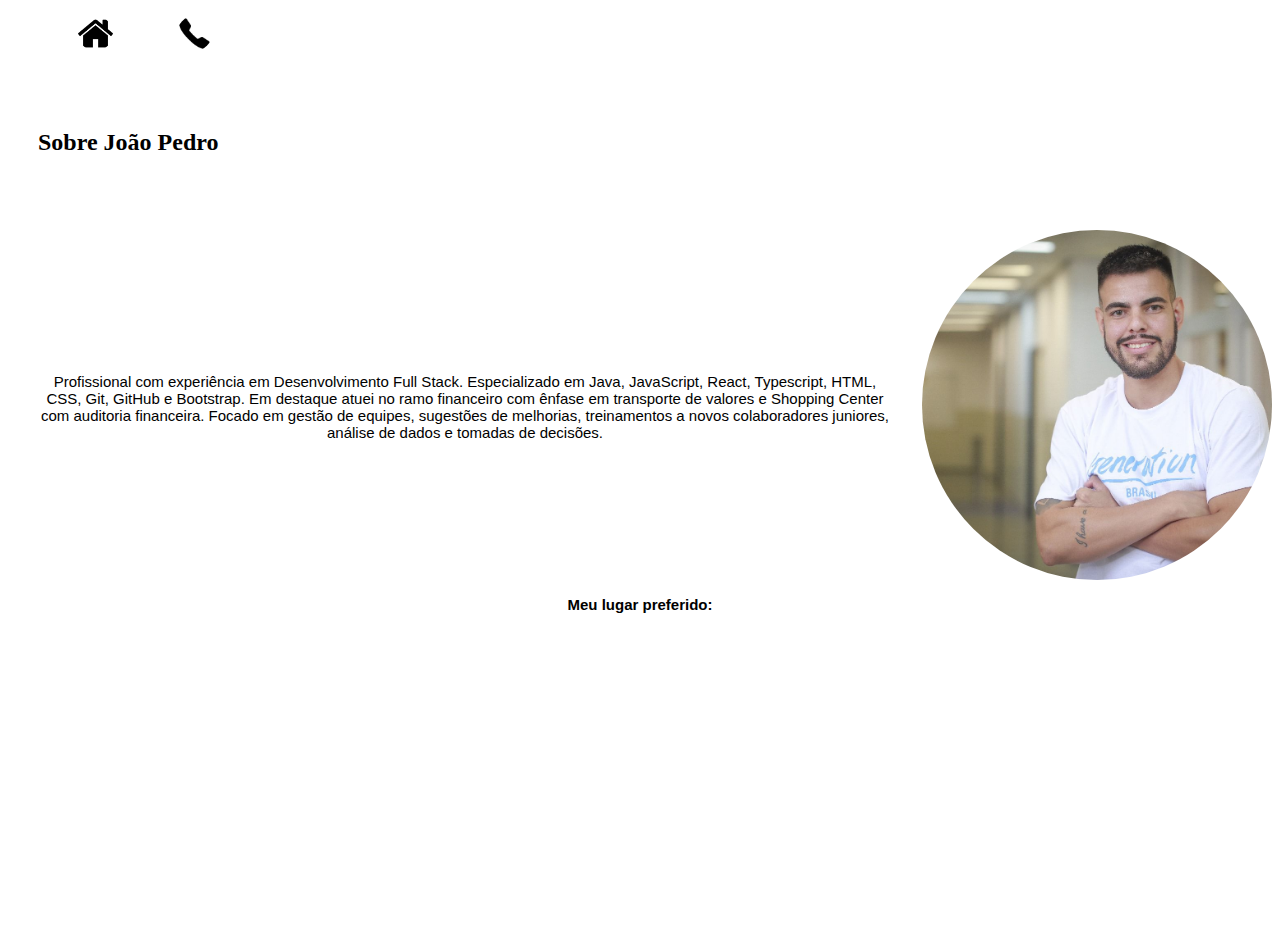
<file: index.html>
<!DOCTYPE html>
<html lang="pt-br">

<head>
    <meta charset="UTF-8">
    <meta name="viewport" content="width=device-width, initial-scale=1.0">
    <link rel="stylesheet" href="style.css">
    <title>Meu Perfil - João Pedro</title>

</head>

<body>
    <div>
        <ul id="menu">
        <li>
            <a href="index.html">
            <img src="assets/img/home.png" alt="" class="icones">
            </a>
        </li>
        <li>
            <a href="contato.html">
            <img src="assets/img/icons8-telephone-50.png" alt="" class="icones">
            </a>
        </li>
        </ul>
    </div>

    <h2 class="p-30">
        <p style=" color: black;;">Sobre João Pedro</p>
    </h2>
    
    <div class="container">
        <div class="p-30">
        <p class="corTexto">
            Profissional com experiência em Desenvolvimento Full Stack. Especializado em Java, JavaScript, React,
            Typescript, HTML, CSS, Git, GitHub e Bootstrap. Em destaque atuei no ramo financeiro com ênfase em
            transporte de
            valores e Shopping Center com auditoria financeira. Focado em gestão de equipes, sugestões de melhorias,
            treinamentos a novos colaboradores juniores, análise de dados e tomadas de decisões.
        </p>
        </div>
        <div>
            <a href="https://www.linkedin.com/in/joaopguima/" target="_blank">
                <img src="assets/img/jpnagen.jpeg" alt="Foto do criador deste conteúdo" class="imagem-circular">
            </a>
        </div>
    </div>

    <h2 class="corTexto">Meu lugar preferido: </h2>

    <div class="container">
        <iframe width="560" height="315" src="https://www.youtube.com/embed/y4bP5JrWqCc?si=GGzS9mq2AoGkMVFI"
            title="YouTube video player" frameborder="0"
            allow="accelerometer; autoplay; clipboard-write; encrypted-media; gyroscope; picture-in-picture; web-share"
            referrerpolicy="strict-origin-when-cross-origin" allowfullscreen></iframe>
    </div>

    <script src="assets/script/script.js"></script>
</body>

</html>
</file>
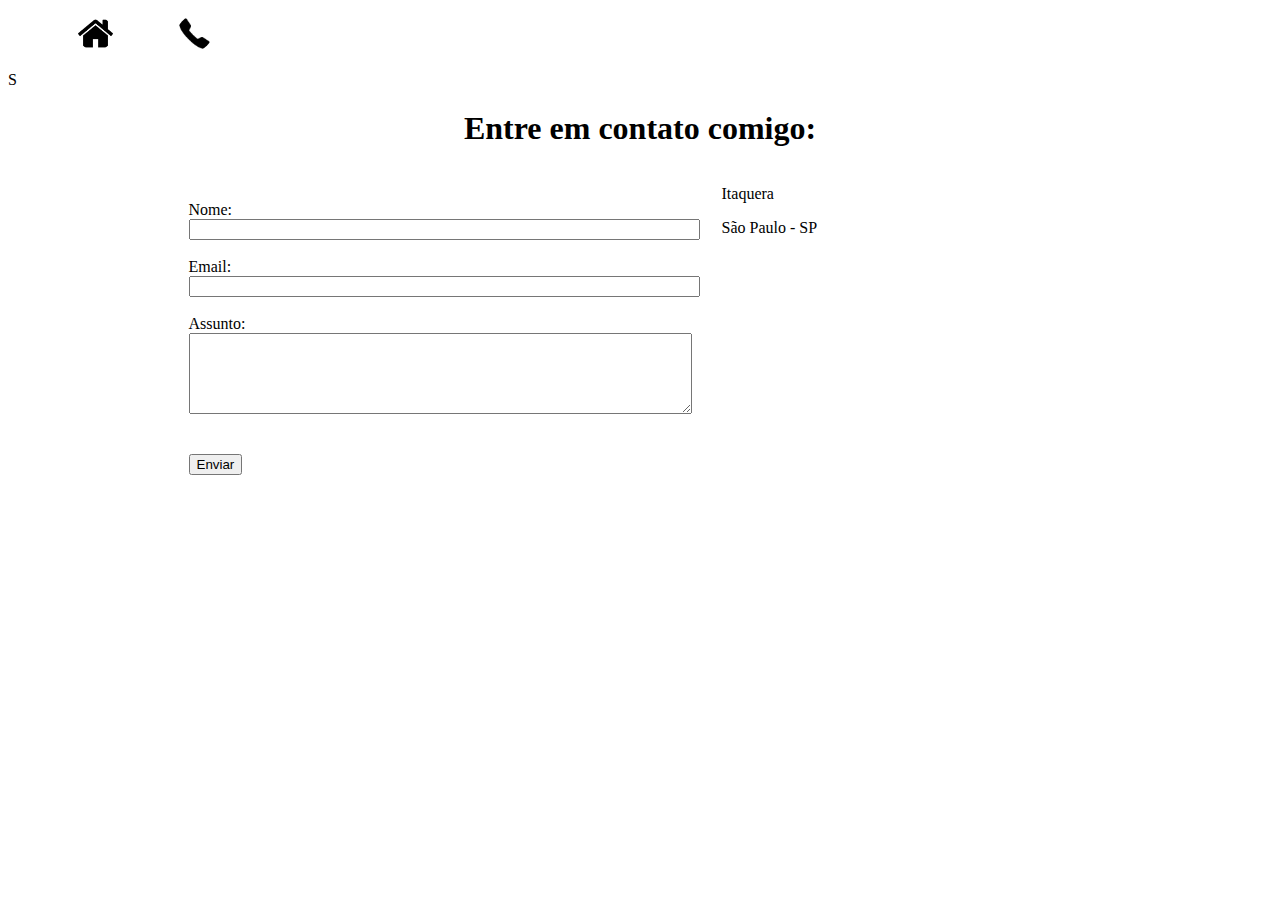
<file: contato.html>
<!DOCTYPE html>
<html lang="en">

<head>
    <meta charset="UTF-8">
    <meta name="viewport" content="width=device-width, initial-scale=1.0">
    <link rel="stylesheet" href="style.css">
    <title>Entre em contato</title>
</head>

<body>
    <div>
        <ul id="menu">
            <li>
                <a href="index.html">
                    <img src="assets/img/home.png" alt="" class="icones">
                </a>
            </li>
            <li>
                <a href="contato.html">
                    <img src="assets/img/icons8-telephone-50.png" alt="" class="icones">
                </a>
            </li>
        </ul>S
    </div>
    <h1 class="center">
        Entre em contato comigo:
    </h1>
    <form>
        <div class="container">
            <div class="p-30">
                <form action="">
                    <label for="nome">Nome:</label><br>
                    <input type="text" id="nome" onkeyup="validaNome()">
                    <div id="txtNome"></div>
                    <br>
                    <label for="email">Email:</label><br>
                    <input type="email" id="email" onkeyup="validaEmail()">
                    <div id="txtEmail"></div>
                    <br>
                    <label for="assunto">Assunto:</label><br>
                    <textarea name="assunto" id="assunto" cols="60" rows="5" onkeyup="validaAssunto()"></textarea>
                    <div id="txtAssunto"></div>
                    <br>
                    <br>
                    <div>
                        <button onclick="enviar()">Enviar</button>
                    </div>
            </div>
            <div>
    </form>

    <p>Itaquera</p>
    <p>São Paulo - SP</p>

    <iframe
        src="https://www.google.com/maps/embed?pb=!1m18!1m12!1m3!1d3657.731016306769!2d-46.473644922259226!3d-23.54217506089225!2m3!1f0!2f0!3f0!3m2!1i1024!2i768!4f13.1!3m3!1m2!1s0x94ce66dbb0e79fcb%3A0xfeb932f5fbd4a42a!2sCorinthians%20-%20Itaquera!5e0!3m2!1spt-BR!2sbr!4v1722015816457!5m2!1spt-BR!2sbr"
        width="400" height="250" style="border:0;" allowfullscreen="" aria-hidden="false" tabindex="0"
        onmousemove="mapaZoom()" onmouseout="mapaNormal()" id="mapa"></iframe>
    </div>
    </div>

    <script src="assets/script/script.js"></script>
</body>

</html>
</file>
<file: style.css>
body, html {
    background-color: #ffffff;
    background-size: cover; /* Ajusta a imagem para cobrir toda a área */
    background-position: center; /* Centraliza a imagem */
    background-repeat: no-repeat; /* Evita que a imagem se repita */  
    
}

.container {
    display: flex;
    flex-flow: row;
    justify-content: center;
    align-items: center;
}

.corTexto {
    text-align: center;
    color: black;
    font-size: 15px;
    font-family: Verdana, Geneva, Tahoma, sans-serif
    
}

.imagem-circular {
    width: 350px; /* Ajuste o tamanho conforme necessário */
    height: 350px; /* Ajuste o tamanho conforme necessário */
    border-radius: 50%; /* Torna a imagem circular */
    object-fit: cover; /* Garante que a imagem se ajuste ao contêiner sem distorção */
}

.imagem-circular:hover {
    filter: grayscale(45%); /* Aplica o efeito acinzentado ao passar o mouse */
}

#menu li {
    display: inline;
    margin: 30px;
    font-size: 15px;
    font-family: Verdana, Geneva, Tahoma, sans-serif
}

#menu li a{
    text-decoration: none;
    color: black;
}

#menu li a:hover{
    color: black;
}

.p-30 {
    padding: 30px;
}

.top-section {
    background-image:linear-gradient(to bottom, #ffffff, rgb(0, 0, 0));
}

.icones {
    width: 35px;
    height: 35px;
    border-radius: 50%; /* Torna a imagem circular */
    object-fit: cover; /* Garante que a imagem se ajuste ao contêiner sem distorção */
}

.center {
    text-align: center;
}
</file>
